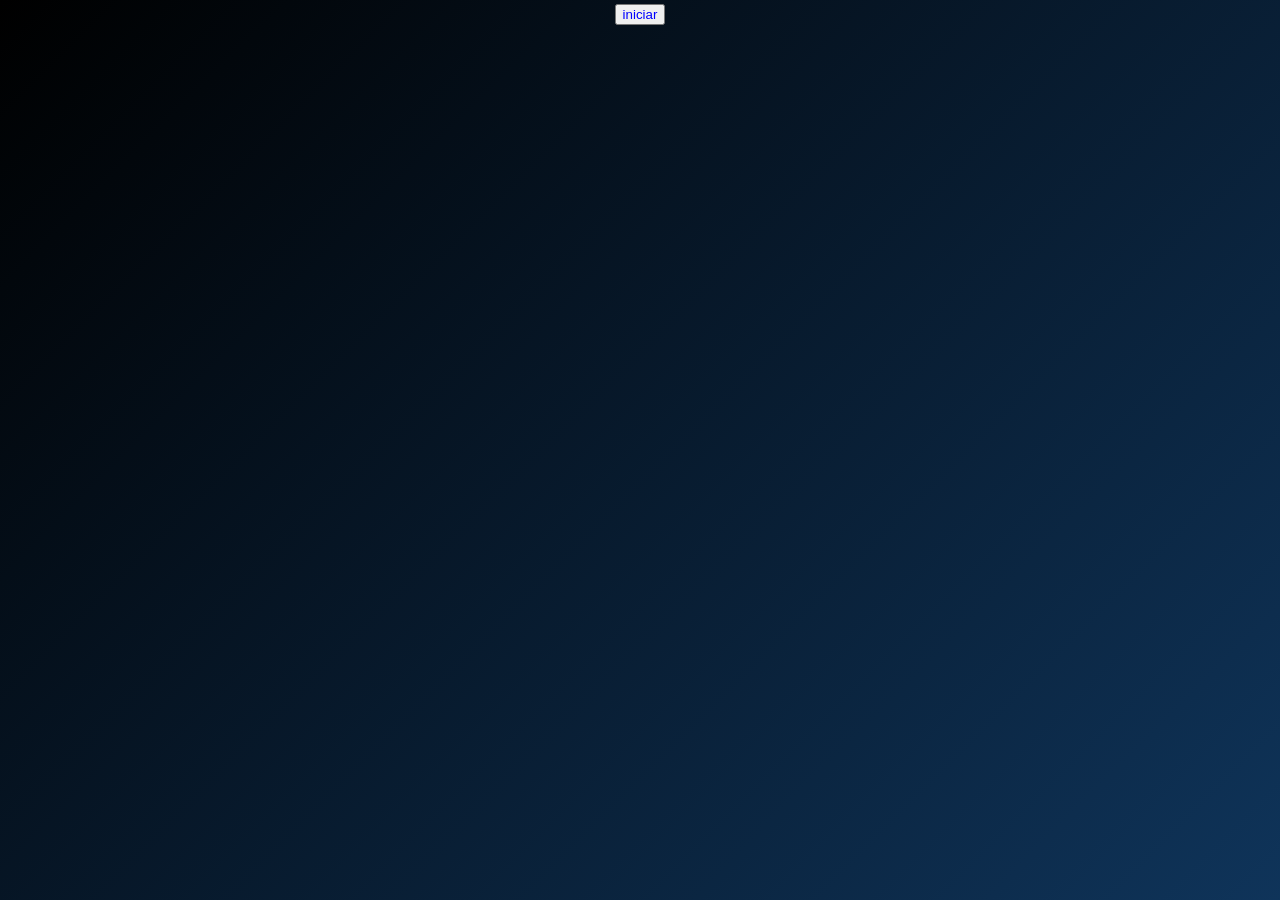
<file: index.html>
<!DOCTYPE html>
<html>
    <head>
        <title>Calculadora de Paitonovato emg</title>
        <meta http-equiv="X-UA-Compatible" content="IE=edge">
        <meta charset="UTF-8">
        <meta name="description" content="calculadora web super basica creada por paito emg con HTML, CSS y JavasScript.">
        <meta name="viewport" content="width=device-width, initial-scale=1.0">
        <link rel="stylesheet" href="estilo.css">
    </head>
    <body class="calcula">

        
        <button id="iniciarr" class="iniciar">iniciar</button>
        


        <div class="ocultar" id="calculador">

        <div class="lacasilla">
            <h1>CALCULADORA DE PAITO</h1>
            <input type="text" id="visual" readonly><br><br>
        </div>
    
        <div id="botones">
            <button onclick="agregar('1')">1</button>
            <button onclick="agregar('2')">2</button>
            <button onclick="agregar('3')">3</button>
            <button onclick="agregar('+')">+</button><br>
            <button onclick="agregar('4')">4</button>
            <button onclick="agregar('5')">5</button>
            <button onclick="agregar('6')">6</button>
            <button onclick="agregar('-')">-</button><br>
            <button onclick="agregar('7')">7</button>
            <button onclick="agregar('8')">8</button>
            <button onclick="agregar('9')">9</button>
            <button onclick="agregar('*')">*</button><br>
            <button onclick="limpiar('c')">c</button>
            <button onclick="agregar('0')">0</button>
            <button onclick="agregar('=')">=</button>
            <button onclick="agregar('/')">/</button>
        </div>
        </div>



        <script src="javascript.js"></script>
    </body>
</html>
</file>
<file: estilo.css>
.ocultar{
    display: none !important;
}
.iniciar{
    text-align: center;
    margin-bottom: 0;
    color: blue;

}

body{
    text-align: center;
    background: linear-gradient(135deg,rgb(0, 0, 0),rgb(15, 52, 90));
    font-size: 18px;
    line-height: 1.5;
}
h1{
    color: rgb(75, 228, 236);
}
html, body {
    margin: 0;
    height: 100%;
}
</file>
